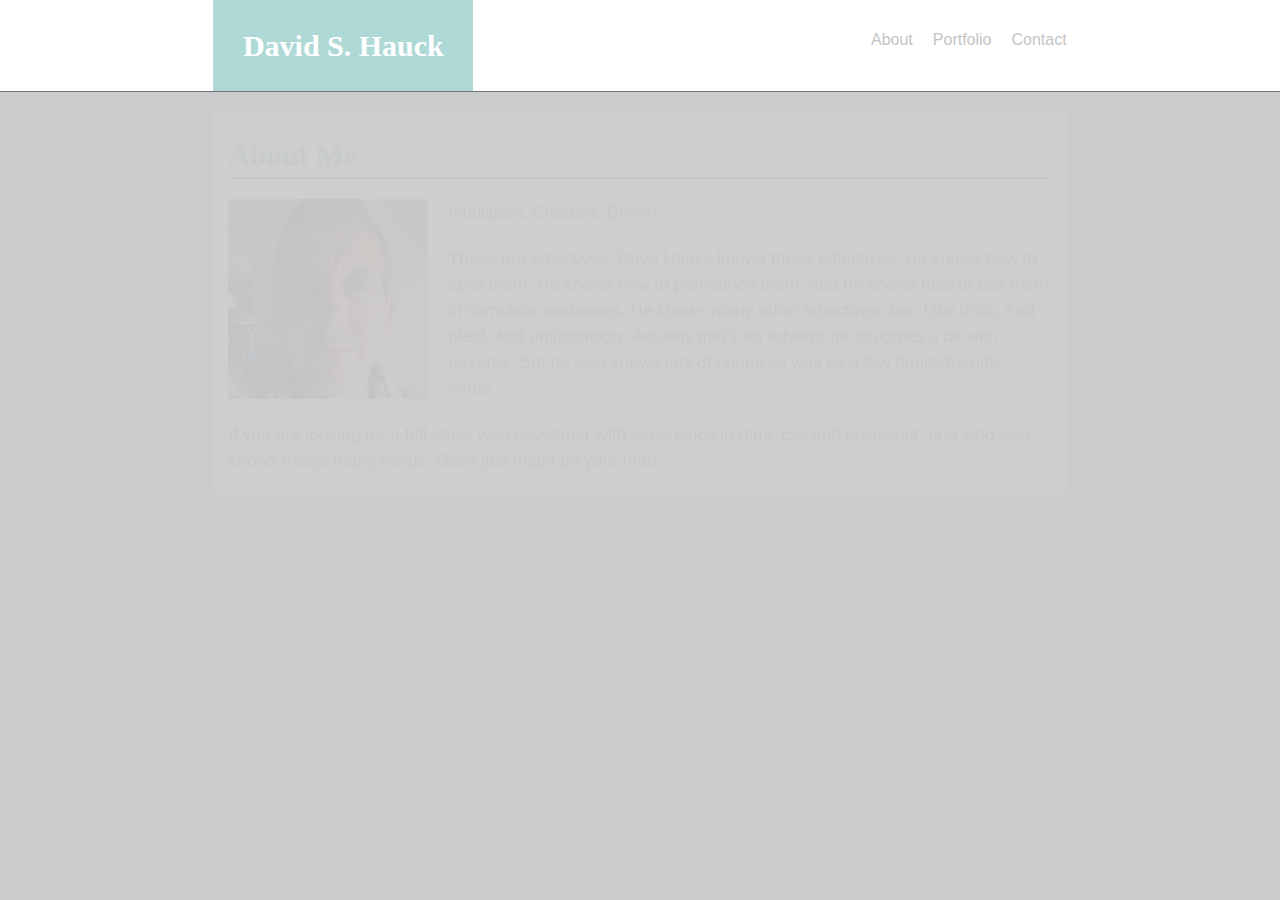
<file: index.html>
<!DOCTYPE html>
<html lang="en">
    <head>
        <meta charset="UTF-8">
        <meta name="viewport" content="width=device-width, initial-scale=1.0">
        <meta http-equiv="X-UA-Compatible" content="ie=edge">
        <title>Bootstrap Portfolio</title>

        <!-- Linking reset, bootstrap and local CSS -->
        <link rel="stylesheet" type="text/css" href="assets/css/reset.css">
        <link rel="stylesheet" href="https://maxcdn.bootstrapcdn.com/bootstrap/4.0.0/css/bootstrap.min.css">
        <link rel="stylesheet" type="text/css" href="assets/css/main.css">

        <!-- load jQuery -->
        <script type="text/javascript" src="https://cdnjs.cloudflare.com/ajax/libs/jquery/3.2.1/jquery.min.js"></script>
    </head>

    <body>

    <!-- load local javascript file -->
    <script type="text/javascript" src="javascript.js"></script>

        <!-- header -->
        <div class="container-fluid bg-white border-bottom border-secondary">
            <div class="row">
                <div class="col-lg-2 col-md-2 col-sm-0 col-xs-0"></div>
                <div class="col-lg-8 col-md-8 col-sm-12 col-xs-12">
                    <div id="name">David S. Hauck</div>
                    <ul class="nav justify-content-end">
                        <li class="nav-item text-secondary">
                            <a class="nav-link" href="index.html">About</a>
                        </li>
                        <li class="nav-item text-secondary">
                            <a class="nav-link" href="portfolio.html">Portfolio</a>
                        </li>
                        <li class="nav-item text-secondary">
                            <a class="nav-link" href="contact.html">Contact</a>
                        </li>
                    </ul>
                    </div>
                <div class="col-lg-2 col-md-2 col-sm-0 col-xs-0"></div>
            </div>
        </div>
            
        <!-- main container -->
        <div class="container-fluid border-secondary aboutBox">
            <div class="row">
                <div class="col-lg-2 col-md-2 col-sm-1 col-xs-1"></div>
                <div class="col-lg-8 col-md-8 col-sm-10 col-xs-10">
                    <div class="clearfix container bg-white">
                        <div class="row">
                            <div class="aboutMe">About Me</div>
                            <div class="hairline"></div>
                        </div>
                        <!-- image & text -->
                        <div class="row" style="padding-bottom: 20px">                   
                            <div class="clearfix col-md-12 col-sm-12 col-xs-12">
                            <img class="photo col-sm-12 col-xs-12" src="assets/images/IMG_5860.jpg">
                            <div class="text">Intelligent. Creative. Driven.</div>
                            <div class="text">These are adjectives. Dave Hauck knows these adjectives. He knows how to spell them. He knows how to pronounce them. And he knows how to use them in complete sentences. He knows many other adjectives, too. Like thick. And plaid. And unflinchingly. Actually that's an adverb; he struggles a bit with adverbs. But he also knows lots of nouns as well as a few family-friendly verbs.</div>
                            <div class="text">If you are looking for a full-stack web developer with experience in html, css and javascript, and who also knows many, many words, Dave just might be your man.</div>
                        </div>
                    </div>
                <div class="col-lg-2 col-md-2 col-sm-1 col-xs-1"></div>
            </div>
        </div>
        
        <!-- footer -->
        <div class="clearfix container-fluid bg-secondary text-center text-white footer">
            <span>Copyright &#169; 2019</span>
        </div>

    </body>
</html>
</file>
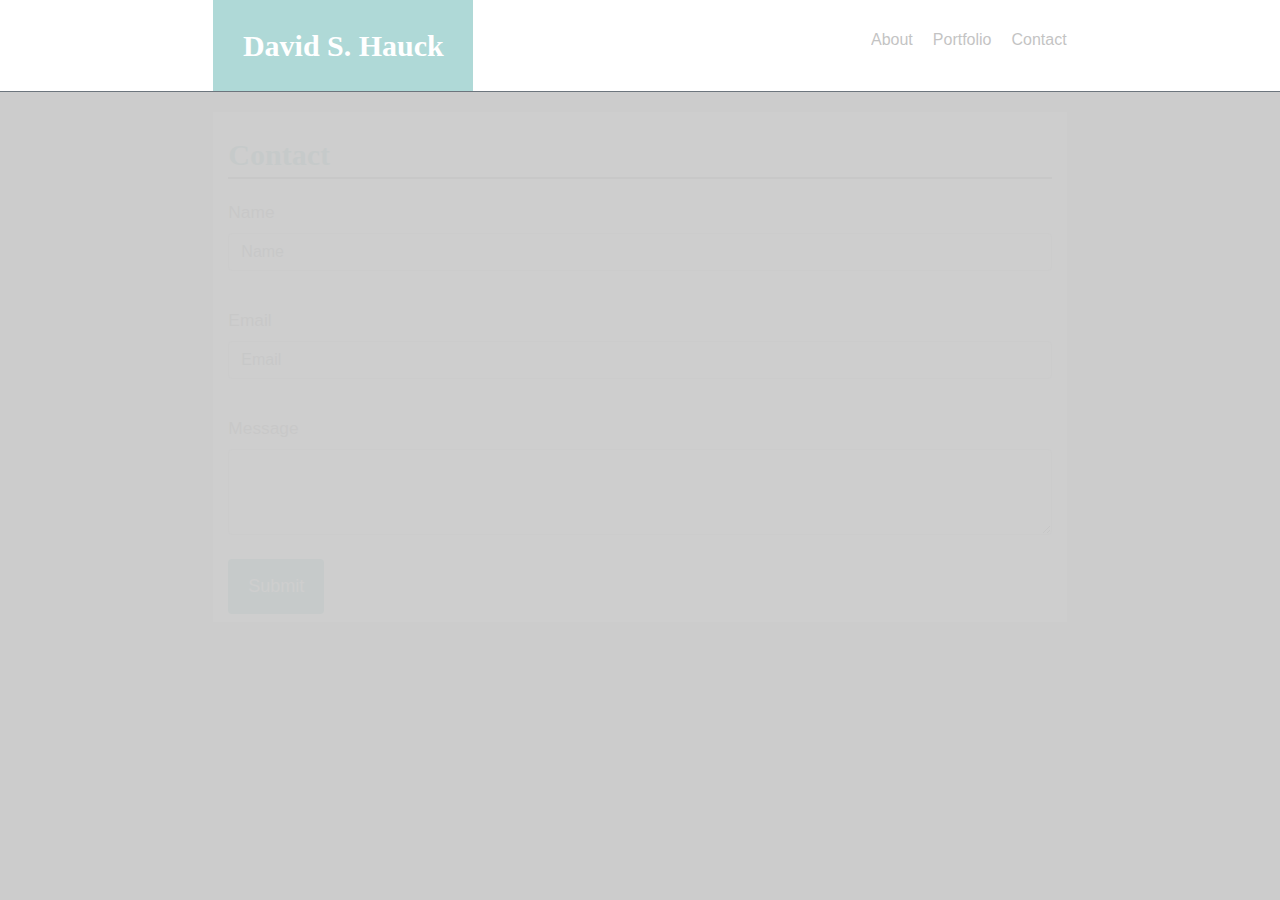
<file: contact.html>
<!DOCTYPE html>
<html lang="en">
    <head>
        <meta charset="UTF-8">
        <meta name="viewport" content="width=device-width, initial-scale=1.0">
        <meta http-equiv="X-UA-Compatible" content="ie=edge">
        <title>Bootstrap Portfolio</title>

        <!-- Linking reset, bootstrap and local CSS -->
        <link rel="stylesheet" type="text/css" href="assets/css/reset.css">
        <link rel="stylesheet" href="https://maxcdn.bootstrapcdn.com/bootstrap/4.0.0/css/bootstrap.min.css">
        <link rel="stylesheet" type="text/css" href="assets/css/main.css">
        <link rel="stylesheet" type="text/css" href="assets/css/contact.css">

        <!-- load jQuery -->
        <script type="text/javascript" src="https://cdnjs.cloudflare.com/ajax/libs/jquery/3.2.1/jquery.min.js"></script>

    </head>

    <body>
    <!-- load local javascript file -->
    <script type="text/javascript" src="javascript.js"></script>

        <!-- header -->
        <div class="container-fluid bg-white border-bottom border-secondary">
            <div class="row">
                <div class="col-lg-2 col-md-2 col-sm-0 col-xs-0"></div>
                <div class="col-lg-8 col-md-8 col-sm-12 col-xs-12">
                    <div id="name">David S. Hauck</div>
                    <ul class="nav justify-content-end">
                        <li class="nav-item text-secondary">
                            <a class="nav-link" href="index.html">About</a>
                        </li>
                        <li class="nav-item text-secondary">
                            <a class="nav-link" href="portfolio.html">Portfolio</a>
                        </li>
                        <li class="nav-item text-secondary">
                            <a class="nav-link" href="contact.html">Contact</a>
                        </li>
                    </ul>
                    </div>
                <div class="col-lg-2 col-md-2 col-sm-0 col-xs-0"></div>
            </div>
        </div>   

      <!-- form container -->
      <div class="container-fluid border-secondary aboutBox">
          <div class="row";>
              <div class="col-lg-2 col-md-2 col-sm-0 col-xs-0"></div>
              <div class="col-lg-8 col-md-8 col-sm-12 col-xs-12">
                  <div class="clearfix container bg-white">
                      <div class="row";>
                        <div class="aboutMe">Contact</div>
                        <div class="hairline"></div>
                      </div>
                      <!-- form -->
                        <form style="padding: 0px">
                          <div class="form-group text">
                            <label for="formGroupExampleInput">Name</label>
                            <input type="text" class="form-control" id="formGroupExampleInput" placeholder="Name">
                          </div>
                          <div class="form-group exampleFormControlTextarea1 text">
                            <label for="formGroupExampleInput2">Email</label>
                            <input type="text" class="form-control" id="formGroupExampleInput2" placeholder="Email">
                          </div>
                          <div class="form-group text">
                            <label for="exampleFormControlTextarea1">Message</label>
                            <textarea class="form-control" id="exampleFormControlTextarea1" rows="3"></textarea>
                          </div>
                          <button type="submit" class="btn btn-primary input">Submit</button>
                        </form>
                      </div>
                <div class="col-lg-2 col-md-2 col-sm-0 col-xs-0"></div>
            </div>
        </div>

    <!-- footer -->
    <div class="clearfix container-fluid bg-secondary text-center text-white footer">
        <span>Copyright &#169; 2019</span>
    </div>
  </body>
</html>
</file>
<file: assets/css/contact.css>
.name[type=text] {
    width: 100%;
    padding: 12px 20px;
    margin: 8px 0;
    display: inline-block;
    border: 1px solid #ccc;
    border-radius: 4px;
    box-sizing: border-box;
  }

  .message[type=text] {
    width: 100%;
    height: 200px;
    padding: 12px 20px;
    margin: 8px 0;
    display: inline-block;
    border: 1px solid #ccc;
    border-radius: 4px;
    box-sizing: border-box;
    vertical-align: top;
  }
  
  .input[type=submit] {
    width: auto;
    font-size: 18px;
    background-color: #4aaaa5;
    color: white;
    padding: 14px 20px;
    margin: 8px 0;
    border: none;
    border-radius: 4px;
    cursor: pointer;
  }
</file>
<file: assets/css/main.css>
html {
  box-sizing: border-box;
}

/* tweaks to bootstrap classes */

.container-fluid {
  padding: 0px;
}

.row {
  margin: 0px;
}

body {
  background: #ccc;
  margin: 0 auto;
}

.nav-item {
  padding-right: 0px;
  float: left;
} 

.nav-link {
  padding-right: 0px;
  padding-left: 0px;
  float: left;
}

form {
  padding: 20px;
}

.col-md-12 {
  padding-bottom: 20px;
}

.col-md-4 {
  padding: 0px;
}

.col-sm-12 {
  padding: 0px;
}

.col-xs-12 {
  padding: 0px;
}

/* main styles */

#name {
  float: left;
  width: 260px;
  padding: 23px;
  text-align: center;
  background-color: #4aaaa5;
  color: white;
  font-size: 30px;
  font-weight: bold;
  font-family: 'Times', serif;
  white-space: nowrap;
  margin: 0px;
}

.aboutBox {
  margin-top: 20px;
  background-color: #ccc;
  padding-bottom: 20px;
}

.aboutMe {
  font-size: 30px;
  color: #4aaaa5;
  font-family: 'Times', serif;
  font-weight: bold;
  padding: 20px 20px 0px 0px;
}

.text {
  color: #777777;
  font-family: 'Arial', 'Helvetica Neue', Helvetica, sans-serif;
  font-size: 13pt;
  line-height: 26px;
  padding-top: 20px;
}

img.photo {
  width: 200px;
  height: auto;
  float: left;
  margin-right: 20px;
  padding-top: 20px;
}

.hairline {
  width: 100%;
  border: solid .5px #777777;
  padding: 0px;
  margin: 0px;
}

ul {
  font-family: 'Arial', 'Helvetica Neue', Helvetica, sans-serif;
  color: #777777;
  padding-top: 10px;
}

li {
  padding: 10px 0px 10px 20px;
}

li a {
  color: #777777;
  text-decoration: none;
  font-family: 'Arial', 'Helvetica Neue', Helvetica, sans-serif;
}

a:hover {
  color: #4aaaa5;
}

.text-block:hover {
  color: white;
  text-decoration: none;
}

.footer {
  border-top: 8px solid #4aaaa5;
  margin-top: 20px;
  padding: 20px;
  background-color: #777777;
}

/* media queries */

@media screen and (max-width: 767px) {

  img.photo {
    width: 100% !important;
    float: left;
    margin-right: 20px;
    padding-top: 20px;
  }

  .nav {
    float: left;
    padding: 0px;
    width: 100% !important;
    justify-content: center !important;
  }

  li {
    padding: 10px 0px 10px 0px;
  }
  
  .nav-link {
    padding: 10px;
  }

  #name {
    clear: left;
    width: 100% !important;
    padding: 20px 0px 20px 0px;
  }

}

@media screen and (min-width: 768px) {

  .col-sm-10 {
  padding: 0px;
  }

}
</file>
